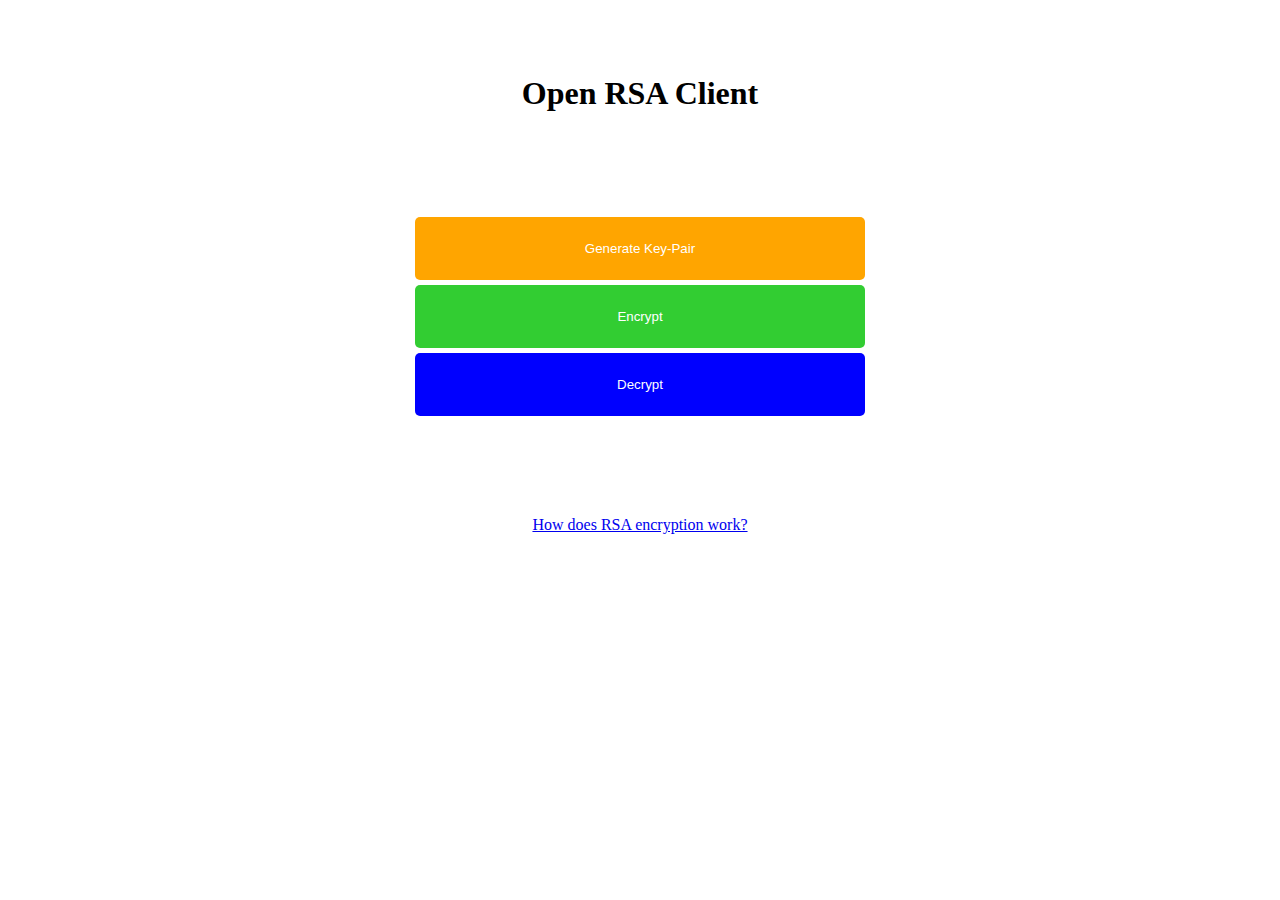
<file: index.html>
<!DOCTYPE html>
<html>
    <head>
        <title>Home</title>

        <!-- Link CSS stylesheet -->
        <link rel="stylesheet" href="/static/css/index.css">

        <!-- Include javascript -->
        <script src="/static/js/index.js" defer></script>
    </head>

    <body>
        <header>
            <h1>Open RSA Client</h1>
        </header>

        <main>
            <a href="/generate"><button class="generate-btn">Generate Key-Pair</button></a><br>

            <a href="/encrypt"><button class="encrypt-btn">Encrypt</button></a><br>
            <a href="/decrypt"><button class="decrypt-btn">Decrypt</button></a><br>
        </main>

        <footer>
            <a id="rsa-wiki" target="_blank" href="https://en.wikipedia.org/wiki/RSA_(cryptosystem)">How does RSA encryption work?</a>
        </footer>
    </body> 
</html>
</file>
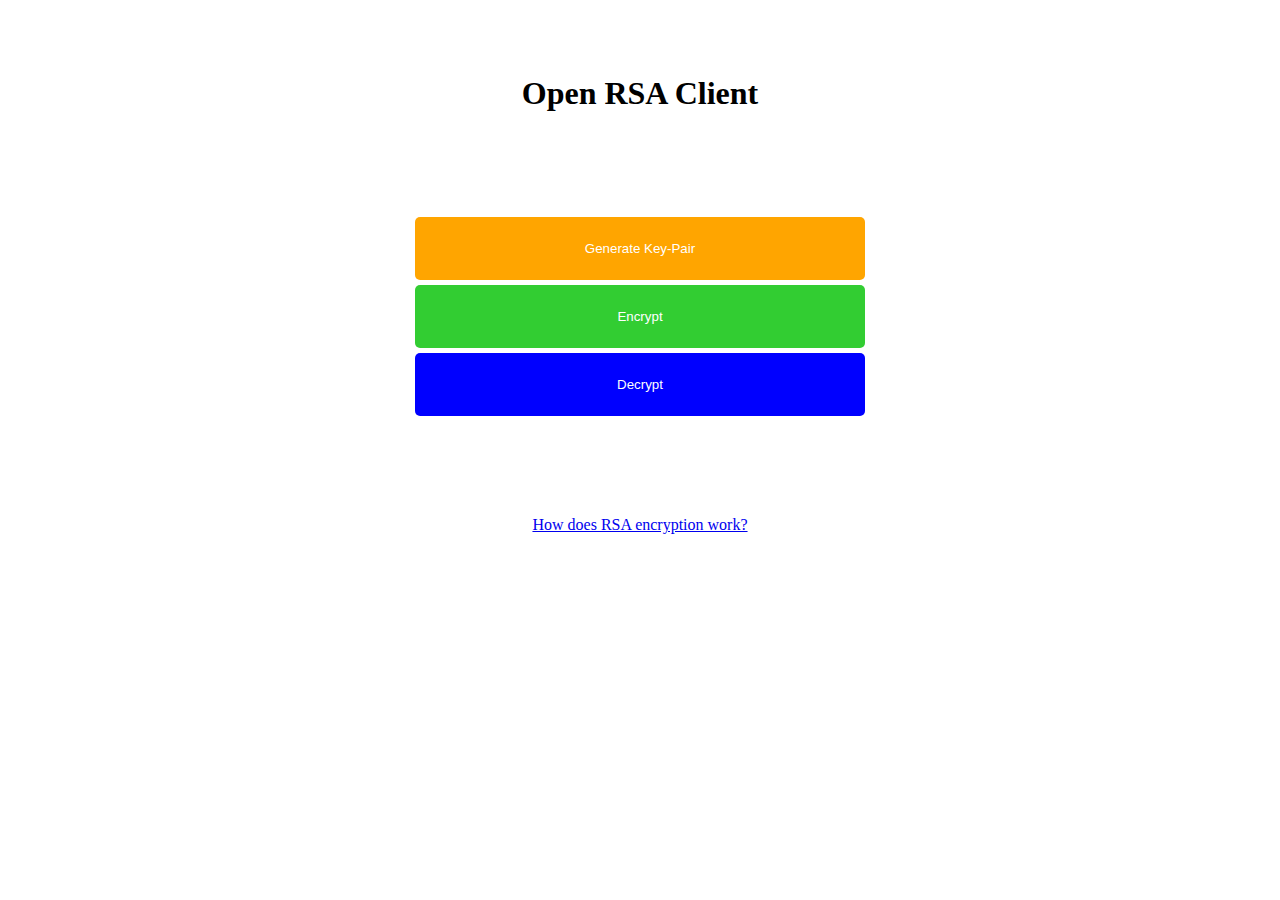
<file: templates/index.html>
<!DOCTYPE html>
<html>
    <head>
        <title>Home</title>

        <!-- Link CSS stylesheet -->
        <link rel="stylesheet" href="/static/css/index.css">

        <!-- Include javascript -->
        <script src="/static/js/index.js" defer></script>
    </head>

    <body>
        <header>
            <h1>Open RSA Client</h1>
        </header>

        <main>
            <a href="/generate"><button class="generate-btn">Generate Key-Pair</button></a><br>

            <a href="/encrypt"><button class="encrypt-btn">Encrypt</button></a><br>
            <a href="/decrypt"><button class="decrypt-btn">Decrypt</button></a><br>
        </main>

        <footer>
            <a id="rsa-wiki" target="_blank" href="https://en.wikipedia.org/wiki/RSA_(cryptosystem)">How does RSA encryption work?</a>
        </footer>
    </body> 
</html>
</file>
<file: static/css/index.css>
* {
    text-align: center;
}

header {
    margin-top: 75px;
}

main {
    margin-top: 100px;
}

footer {
    margin-top: 100px;
}

.encrypt-btn,
.decrypt-btn,
.generate-btn {
    margin-top: 5px;
    color: white;
    padding: 24px 0; /* Adjust vertical padding */
    width: 450px; /* Set a fixed width for all buttons */
    border: none;
    border-radius: 5px;
    cursor: pointer;
    display: inline-block; /* Ensure buttons are displayed inline */
    text-align: center; /* Center the button text */
}

.encrypt-btn {
    background-color: limegreen;
} 

.decrypt-btn {
    background-color: blue;
}

.generate-btn {
    background-color: orange;
}

.encrypt-btn:hover {
    background-color: green;
}

.decrypt-btn:hover {
    background-color: rgb(46, 46, 139);
}

.generate-btn:hover {
    background-color: rgb(136, 89, 1);
}

#rsa-wiki:visited {
    color: blue;
}

#rsa-wiki:hover {
    animation: ChangeColor 0.5s ease forwards;
}

  /* Animation to slowly change color */
  @keyframes ChangeColor {
        from {
            color: blue;
        }

        to {
            color: red;
        }
    }
</file>
